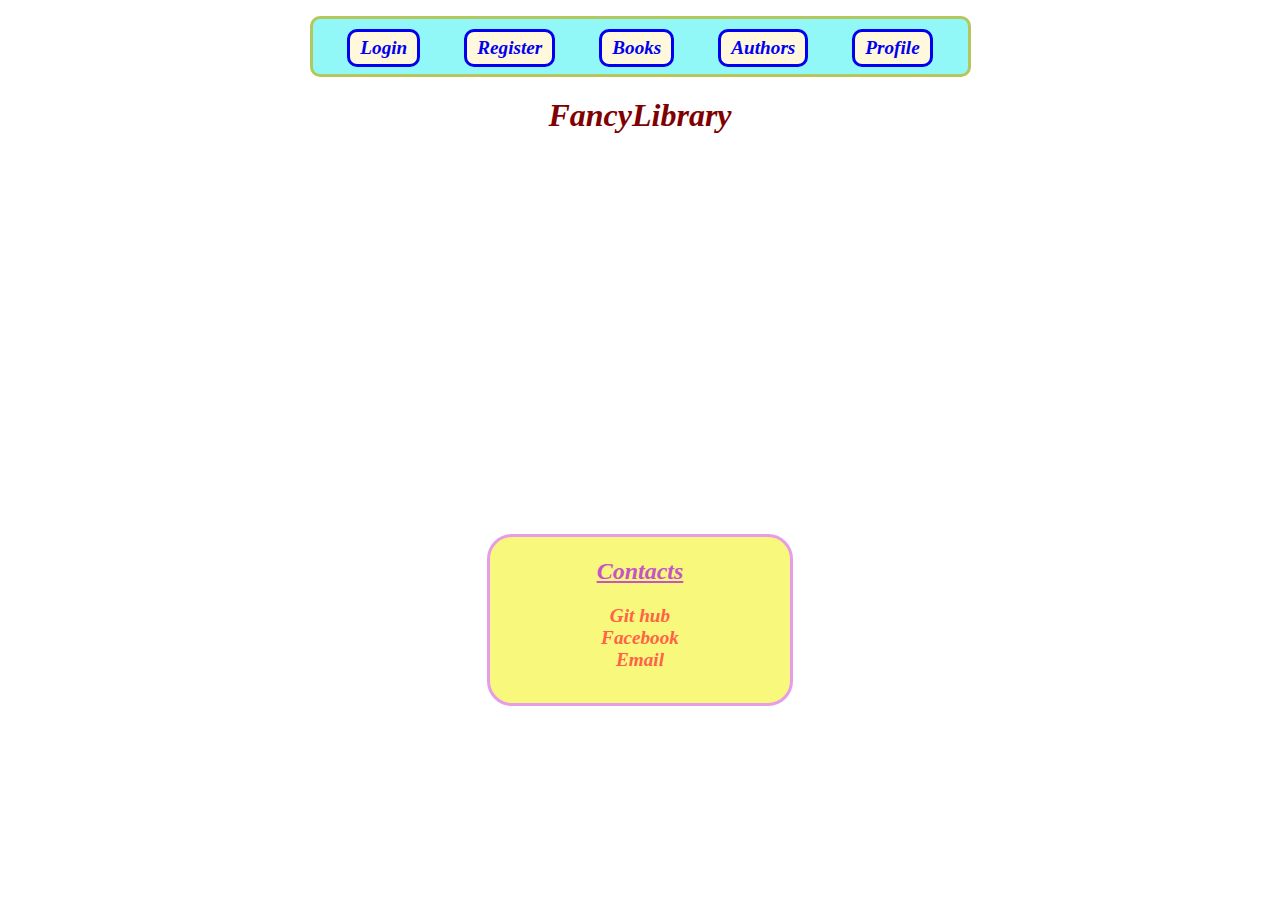
<file: FancyLibrary/Views/HomePage/index.html>
<!DOCTYPE html>
<html lang="en">
<head>
    <meta charset="UTF-8">
    <meta http-equiv="X-UA-Compatible" content="IE=edge">
    <meta name="viewport" content="width=device-width, initial-scale=1.0">
    <link rel="stylesheet" href="style.css">
    <title>Fancy Library Home</title>
</head>
<body>
    <header>
        <nav>
            <ul>
                <li>
                    <a class="page" href="../LoginPage/login.html">Login</a>
                </li>
                <li>
                    <a class="page"  href="../RegisterPage/register.html">Register</a>
                </li>
                <li>
                    <a class="page"  href="../BookPage/book.html">Books</a>
                </li>
                <li>
                    <a class="page"  href="../AuthorPage/author.html">Authors</a>
                </li>
                <li>
                    <a class="page"  href="../ProfilePage/profile.html">Profile</a>
                </li>
            </ul>
        </nav>
    </header>
    <main>
        <h1>FancyLibrary</h1>
    </main>
    <footer>
        <div class="contacts">
            <h2>
                Contacts
            </h2>
            <a class="contacts-link" href="https://github.com/VladoDev03" target="blank">Git hub</a>
            <a class="contacts-link" href="https://www.facebook.com/profile.php?id=100012226818631" target="blank">Facebook</a>
            <a class="contacts-link" href = "mailto: vladsto101@gmail.com">Email</a>
        </div>
    </footer>
</body>
</html>
</file>
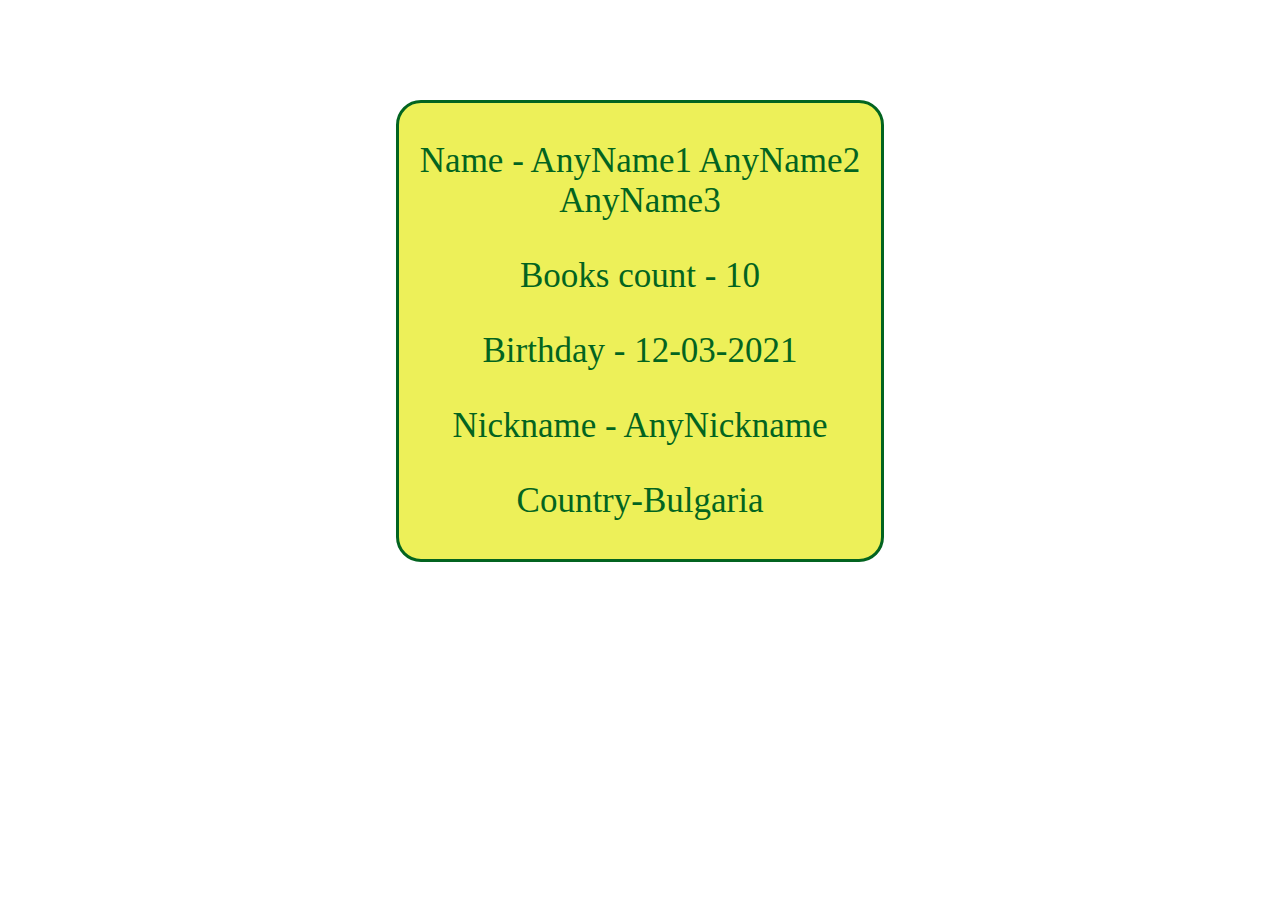
<file: FancyLibrary/Views/AuthorDetailsPage/AuthorDetails.html>
<!DOCTYPE html>
<html lang="en">
<head>
    <meta charset="UTF-8">
    <meta http-equiv="X-UA-Compatible" content="IE=edge">
    <meta name="viewport" content="width=device-width, initial-scale=1.0">
    <link rel="stylesheet" href="AuthorDetails.css">
    <title>Book details</title>
</head>
<body>
    <div class="data-container">
        <p>Name - AnyName1 AnyName2 AnyName3</p>
        <p>Books count - 10</p>
        <p>Birthday - 12-03-2021</p>
        <p>Nickname - AnyNickname</p>
        <p>Country-Bulgaria</p>
    </div>
</body>
</html>
</file>
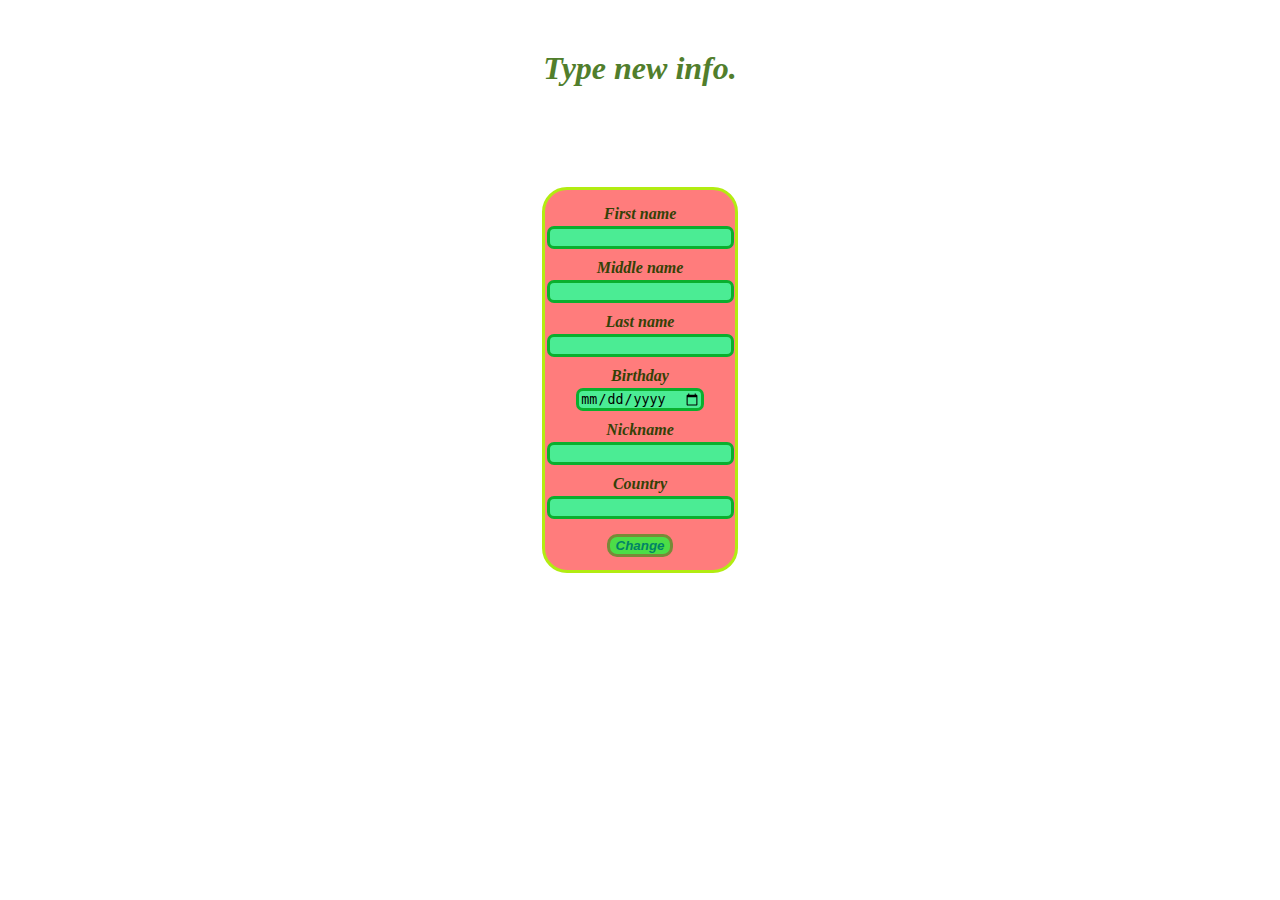
<file: FancyLibrary/Views/AuthorEditPage/AuthorEdit.html>
<!DOCTYPE html>
<html lang="en">
<head>
    <meta charset="UTF-8">
    <meta http-equiv="X-UA-Compatible" content="IE=edge">
    <meta name="viewport" content="width=device-width, initial-scale=1.0">
    <link rel="stylesheet" href="AuthorEdit.css">
    <title>Edit author</title>
</head>
<body>
    <h1>Type new info.</h1>
    <div class="form-div">
        <form>
            <label for="firstName">First name</label>
            <input type="text" name="firstName">
    
            <label for="middleName">Middle name</label>
            <input type="text" name="middleName">
    
            <label for="lastName">Last name</label>
            <input type="text" name="lastName">
    
            <label for="birthday">Birthday</label>
            <input type="date" name="birthday">
    
            <label for="nickname">Nickname</label>
            <input type="text" name="nickname">
    
            <label for="country">Country</label>
            <input type="text" name="country">

            <button type="submit">Change</button>
        </form>
    </div>
</body>
</html>
</file>
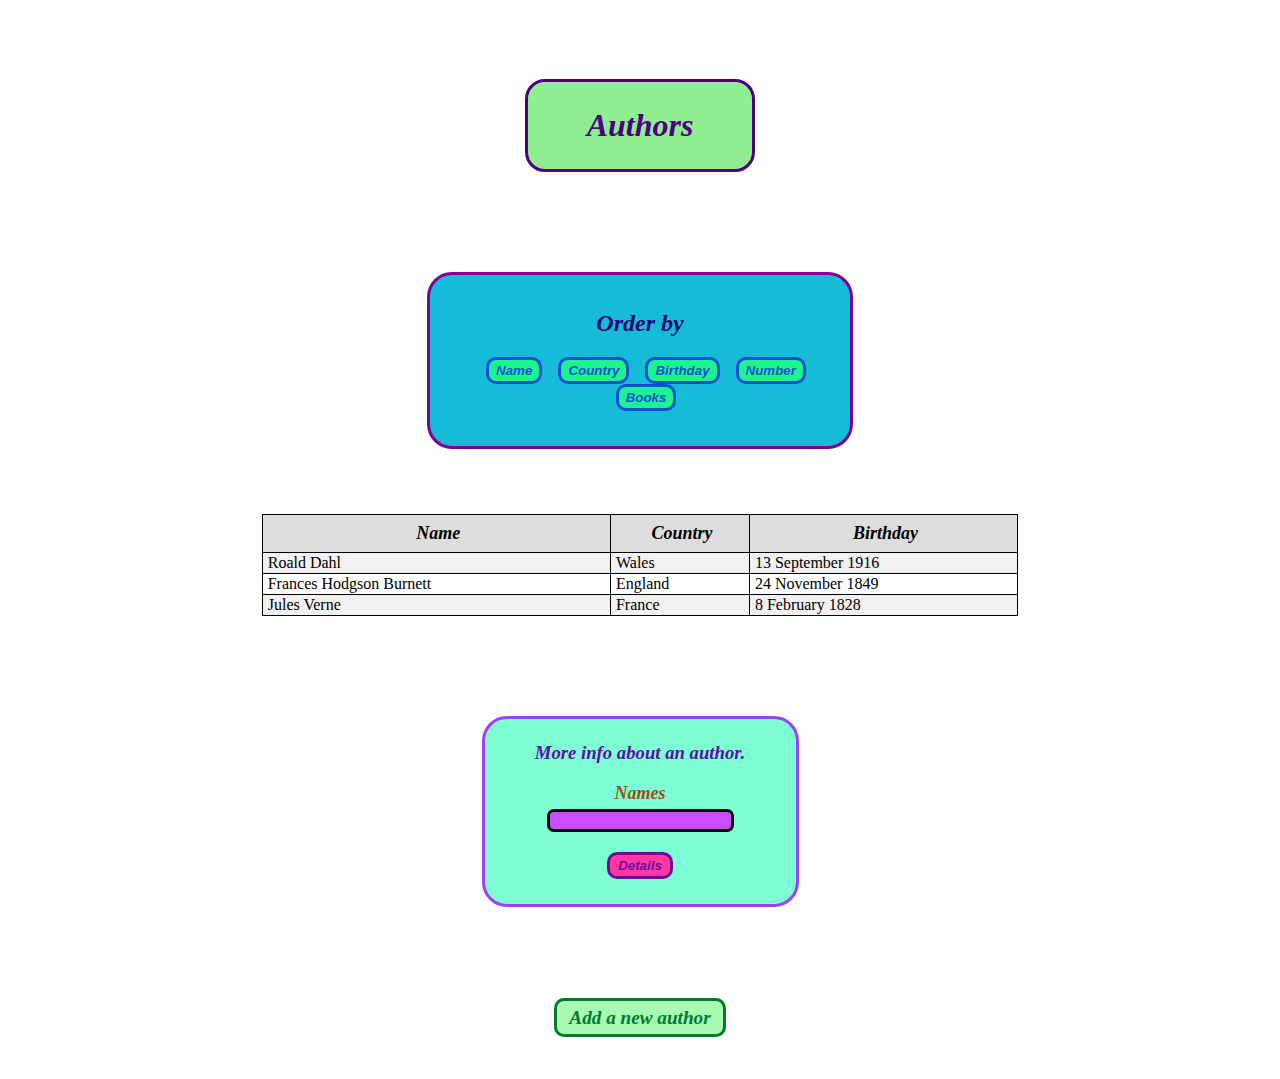
<file: FancyLibrary/Views/AuthorPage/author.html>
<!DOCTYPE html>
<html lang="en">
<head>
    <meta charset="UTF-8">
    <meta http-equiv="X-UA-Compatible" content="IE=edge">
    <meta name="viewport" content="width=device-width, initial-scale=1.0">
    <link rel="stylesheet" href="author.css">
    <title>Authors</title>
</head>
<body>
    <h1>Authors</h1>
    <section id="order-by">
        <h2>Order by</h2>
        <button>Name</button>
        <button>Country</button>
        <button>Birthday</button>
        <button>Number</button>
        <button>Books</button>
    </section>
    <div>
        <table>
            <thead>
                <tr>
                    <th>Name</th>
                    <th>Country</th>
                    <th>Birthday</th>
                </tr>
            </thead>
            <tbody>
                <tr>
                    <td>Roald Dahl</td>
                    <td>Wales</td>
                    <td>13 September 1916</td>
                </tr>
                <tr>
                    <td>Frances Hodgson Burnett</td>
                    <td>England</td>
                    <td>24 November 1849</td>
                </tr>
                <tr>
                    <td>Jules Verne</td>
                    <td>France</td>
                    <td>8 February 1828</td>
                </tr>
            </tbody>
        </table>
        <form>
            <h3>More info about an author.</h3>
            <label for="names">Names</label>
            <input type="text" name="names" id="names">
            <button type="submit">Details</button>
        </form>
        <div id="link-to-add-author">
            <a class="page" href="../CreateAuthorPage/CreateAuthor.html">Add a new author</a>
        </div>
    </div>
</body>
</html>
</file>
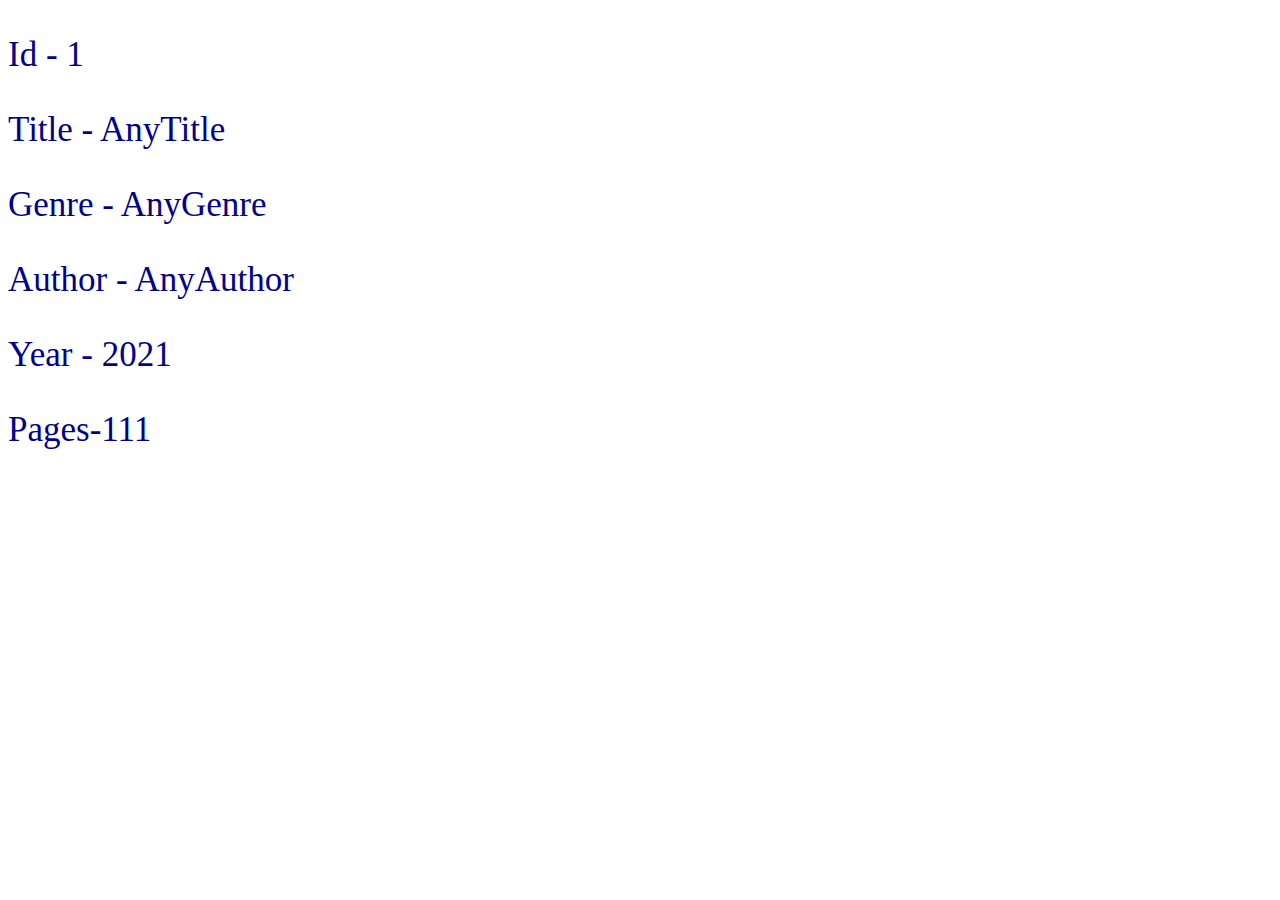
<file: FancyLibrary/Views/BookDetailsPage/BookDetail.html>
<!DOCTYPE html>
<html lang="en">
<head>
    <meta charset="UTF-8">
    <meta http-equiv="X-UA-Compatible" content="IE=edge">
    <meta name="viewport" content="width=device-width, initial-scale=1.0">
    <link rel="stylesheet" href="BookDetail.css">
    <title>Book details</title>
</head>
<body>
    <div>
        <p>Id - 1</p>
        <p>Title - AnyTitle</p>
        <p>Genre - AnyGenre</p>
        <p>Author - AnyAuthor</p>
        <p>Year - 2021</p>
        <p>Pages-111</p>
    </div>
</body>
</html>
</file>
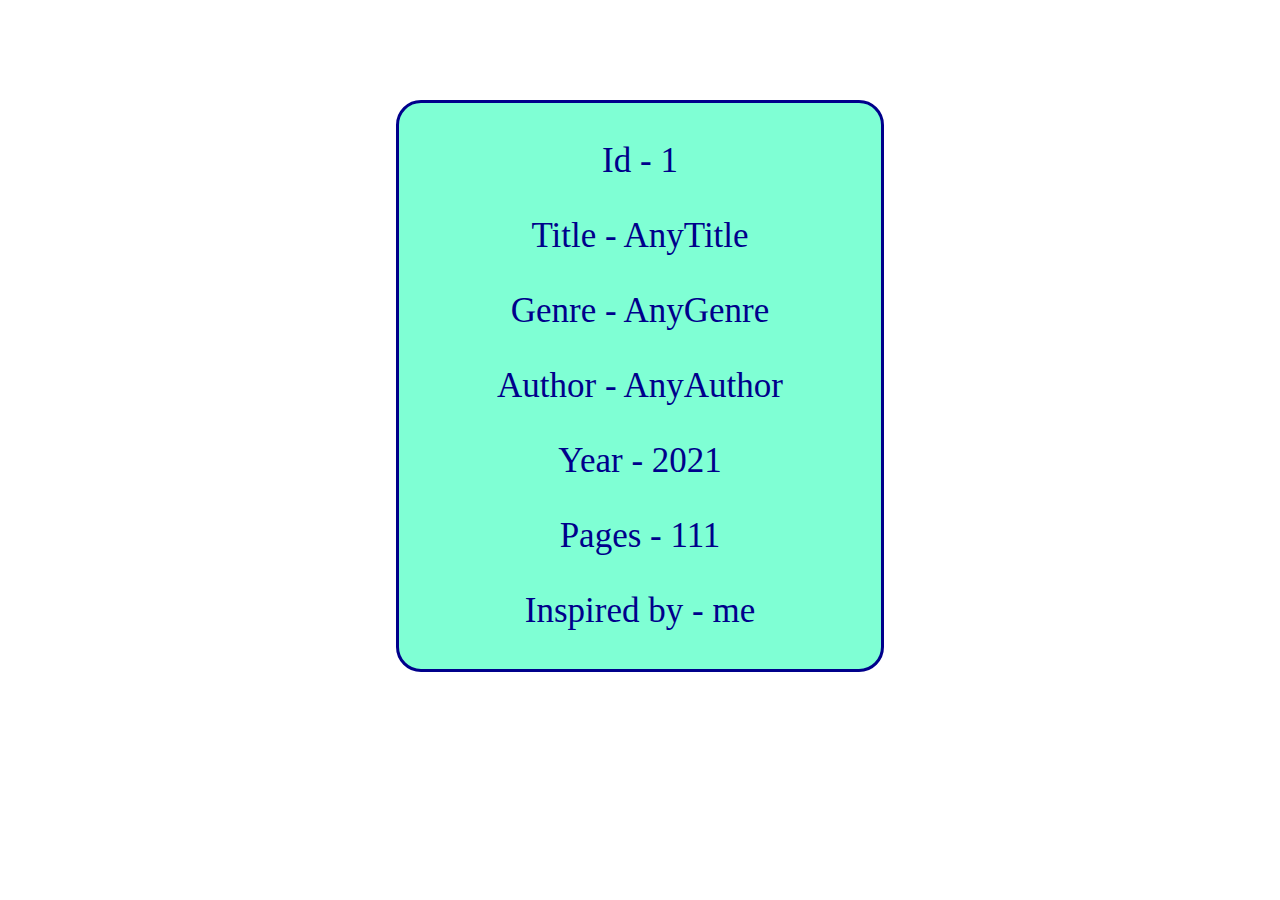
<file: FancyLibrary/Views/BookDetailsPage/BookDetails.html>
<!DOCTYPE html>
<html lang="en">
<head>
    <meta charset="UTF-8">
    <meta http-equiv="X-UA-Compatible" content="IE=edge">
    <meta name="viewport" content="width=device-width, initial-scale=1.0">
    <link rel="stylesheet" href="BookDetails.css">
    <title>Book details</title>
</head>
<body>
    <div class="data-container">
        <p>Id - 1</p>
        <p>Title - AnyTitle</p>
        <p>Genre - AnyGenre</p>
        <p>Author - AnyAuthor</p>
        <p>Year - 2021</p>
        <p>Pages - 111</p>
        <p>Inspired by - me</p>
    </div>
</body>
</html>
</file>
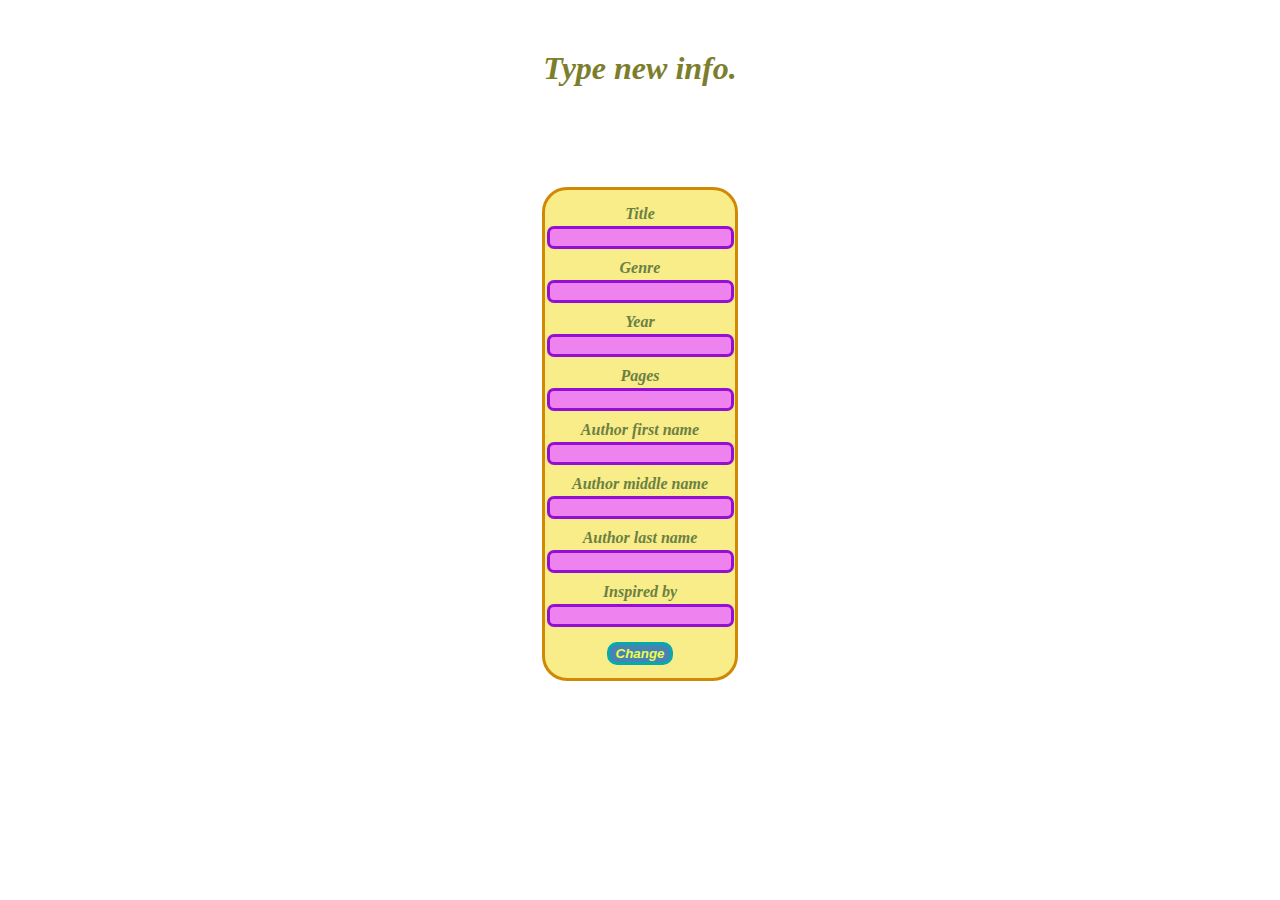
<file: FancyLibrary/Views/BookEditPage/BookEdit.html>
<!DOCTYPE html>
<html lang="en">
<head>
    <meta charset="UTF-8">
    <meta http-equiv="X-UA-Compatible" content="IE=edge">
    <meta name="viewport" content="width=device-width, initial-scale=1.0">
    <link rel="stylesheet" href="BookEdit.css">
    <title>Edit book</title>
</head>
<body>
    <h1>Type new info.</h1>
    <div class="form-div">
        <form>
            <label for="title">Title</label>
            <input type="text" name="title">
    
            <label for="genre">Genre</label>
            <input type="text" name="genre">
    
            <label for="year">Year</label>
            <input type="number" name="year">
    
            <label for="pages">Pages</label>
            <input type="number" name="pages">
    
            <label for="firstName">Author first name</label>
            <input type="text" name="firstName">
    
            <label for="middleName">Author middle name</label>
            <input type="text" name="middleName">
    
            <label for="lastName">Author last name</label>
            <input type="text" name="lastName">
    
            <label for="inspiredBy">Inspired by</label>
            <input type="text" name="inspiredBy">

            <button type="submit">Change</button>
        </form>
    </div>
</body>
</html>
</file>
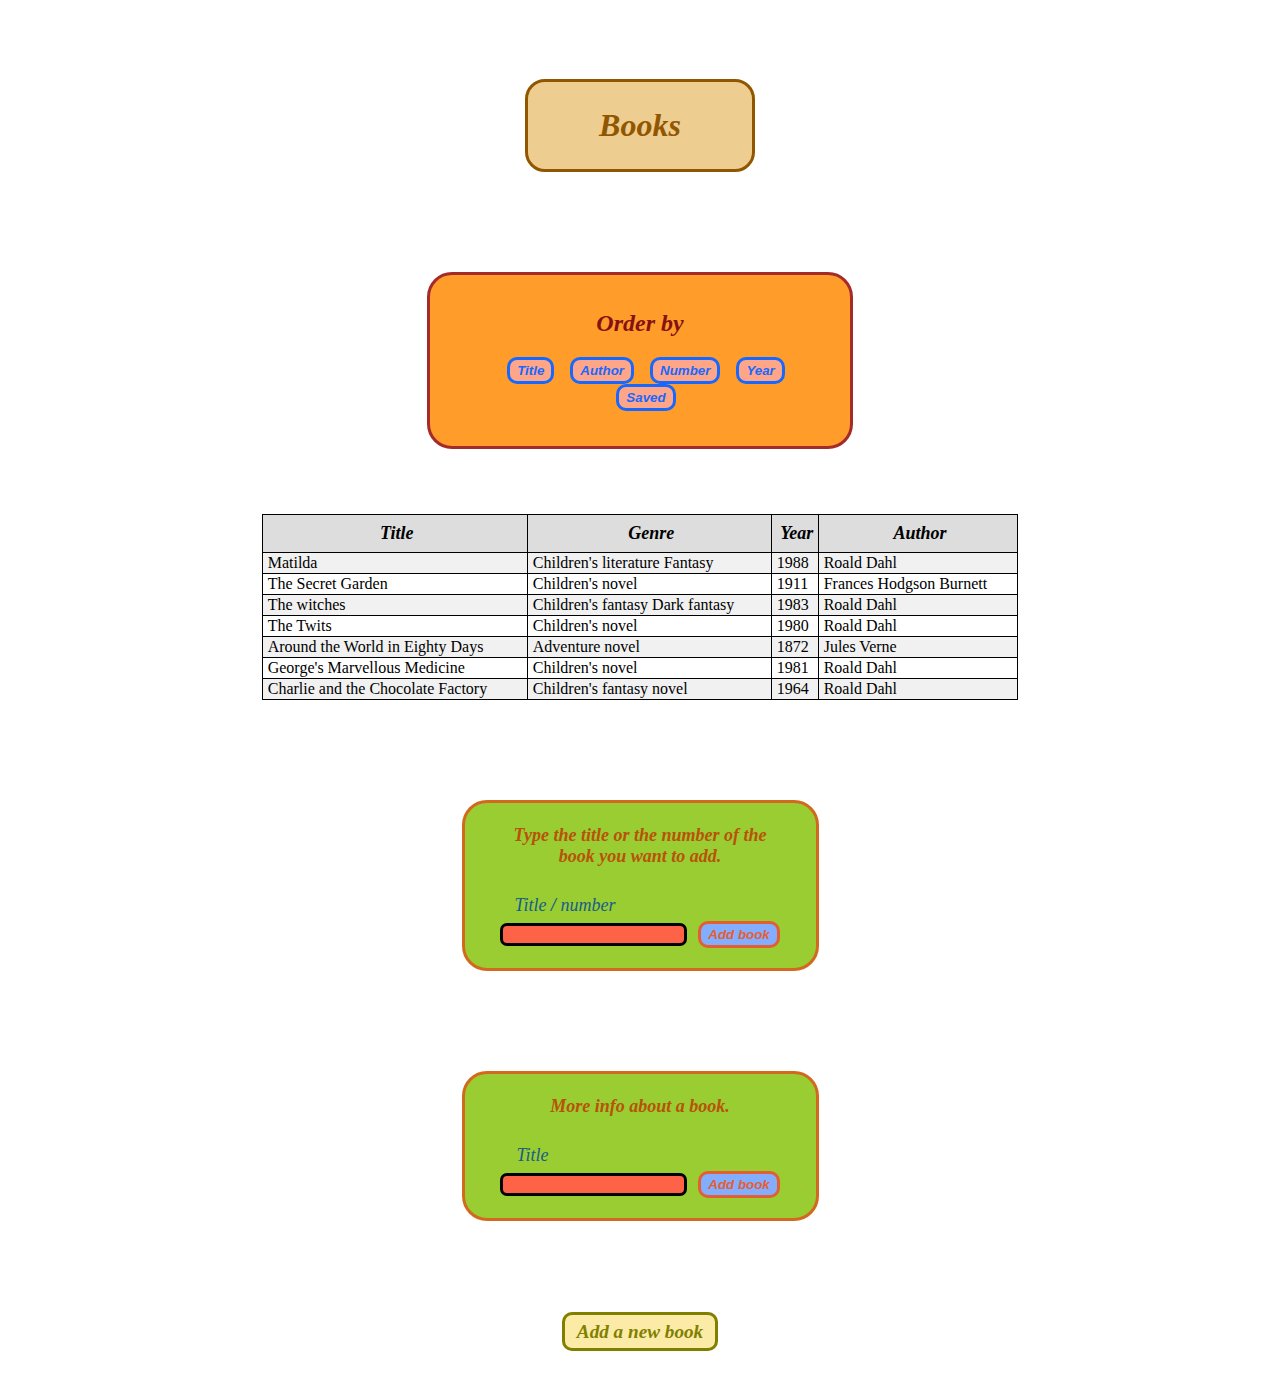
<file: FancyLibrary/Views/BookPage/book.html>
<!DOCTYPE html>
<html lang="en">
<head>
    <meta charset="UTF-8">
    <meta name="viewport" content="width=device-width, initial-scale=1.0">
    <link rel="stylesheet" href="book.css">
    <title>Books</title>
</head>
<body>
    <h1>Books</h1>
    <section id="order-by">
        <h2>Order by</h2>
        <button>Title</button>
        <button>Author</button>
        <button>Number</button>
        <button>Year</button>
        <button>Saved</button>
    </section>
    <div>
        <table>
            <thead>
                <tr>
                    <th>Title</th>
                    <th>Genre</th>
                    <th>Year</th>
                    <th>Author</th>
                </tr>
            </thead>
            <tbody>
                <tr>
                    <td>Matilda</td>
                    <td>Children's literature Fantasy</td>
                    <td>1988</td>
                    <td>Roald Dahl</td>
                <tr>
                    <td>The Secret Garden</td>
                    <td>Children's novel</td>
                    <td>1911</td>
                    <td>Frances Hodgson Burnett</td>
                </tr>
                <tr>
                    <td>The witches</td>
                    <td>Children's fantasy Dark fantasy</td>
                    <td>1983</td>
                    <td>Roald Dahl</td>
                </tr>
                <tr>
                    <td>The Twits</td>
                    <td>Children's novel</td>
                    <td>1980</td>
                    <td>Roald Dahl</td>
                </tr>
                <tr>
                    <td>Around the World in Eighty Days</td>
                    <td>Adventure novel</td>
                    <td>1872</td>
                    <td>Jules Verne</td>
                </tr>
                <tr>
                    <td>George's Marvellous Medicine</td>
                    <td>Children's novel</td>
                    <td>1981</td>
                    <td>Roald Dahl</td>
                </tr>
                <tr>
                    <td>Charlie and the Chocolate Factory</td>
                    <td>Children's fantasy novel</td>
                    <td>1964</td>
                    <td>Roald Dahl</td>
                </tr>
            </tbody>
        </table>
    </div>
    <div>
        <form>
            <h3>Type the title or the number of the book you want to add.</h3>
            <label for="input" id="title-input">Title<span id="bolder"> / </span>number</label>
            <input type="text" id="input">
            <button type="submit">Add book</button>
        </form>
        <form>
            <h3>More info about a book.</h3>
            <label for="input" id="title-input-info">Title</label>
            <input type="text" id="input">
            <button type="submit">Add book</button>
        </form>
        <div id="link-to-add-book">
            <a class="page" href="../CreateBookPage/CreateBook.html">Add a new book</a>
        </div>
        <!-- <form>
            <h3>If you don't find the book you want to add, type its data in the following page.</h3>
            <label for="title">Title</label>
            <input type="text" id="title">
            <label for="genre">Genre</label>
            <input type="text" id="genre">
            <label for="year">Year</label>
            <input type="text" id="year">
            <label for="author">Author</label>
            <input type="text" id="author">
            <button type="submit" id="block-button">Add book</button>
        </form> -->
    </div>
</body>
</html>
</file>
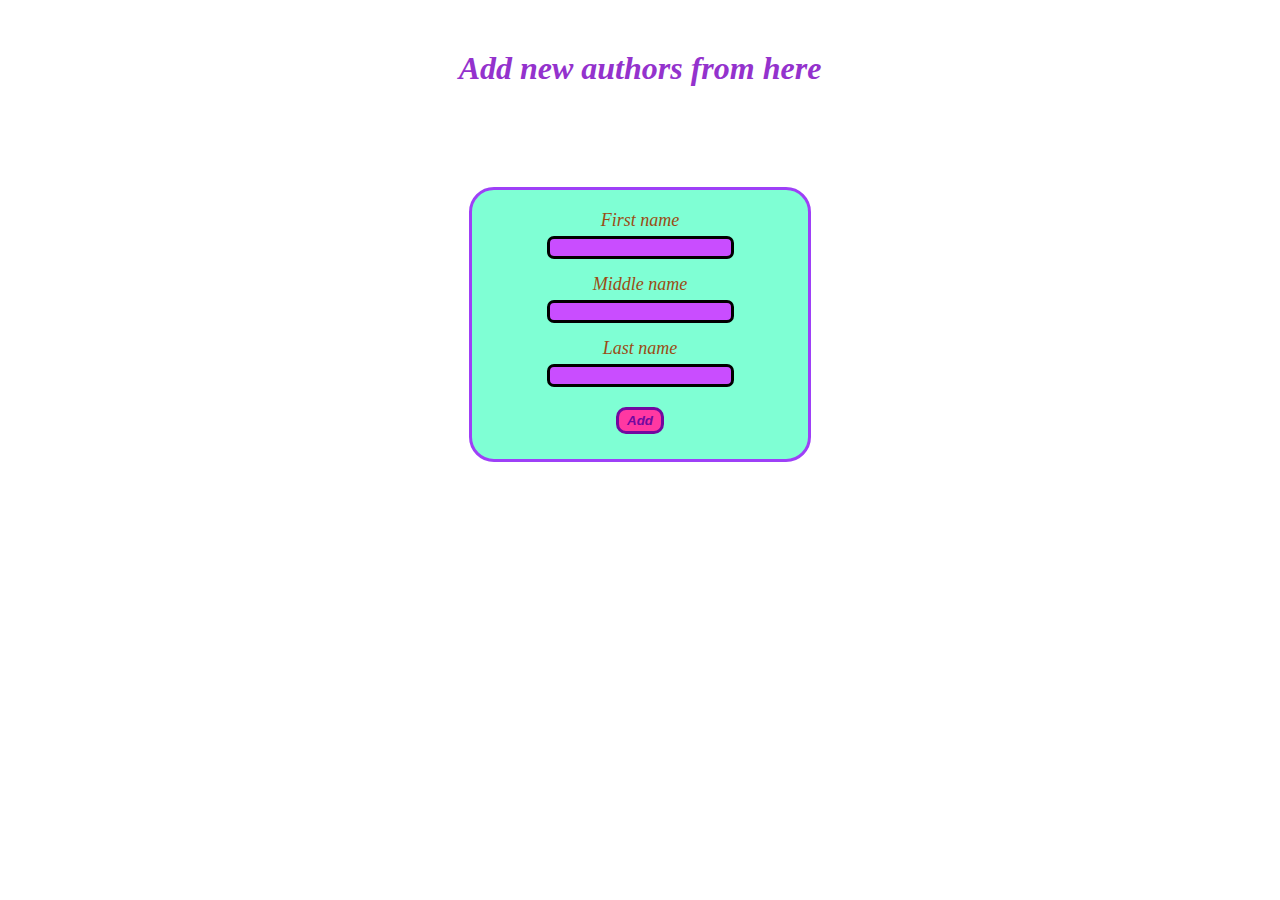
<file: FancyLibrary/Views/CreateAuthorPage/CreateAuthor.html>
<!DOCTYPE html>
<html lang="en">
<head>
    <meta charset="UTF-8">
    <meta http-equiv="X-UA-Compatible" content="IE=edge">
    <meta name="viewport" content="width=device-width, initial-scale=1.0">
    <link rel="stylesheet" href="CreateAuthor.css">
    <title>Document</title>
</head>
<body>
    <h1>Add new authors from here</h1>
    <form>
        <label for="firstName">First name</label>
        <input type="text" name="firstName" id="firstName">
        <label for="middleName">Middle name</label>
        <input type="text" name="middleName" id="middleName">
        <label for="lastName">Last name</label>
        <input type="text" name="lastName" id="lastName">
        <button type="submit">Add</button>
    </form>
</body>
</html>
</file>
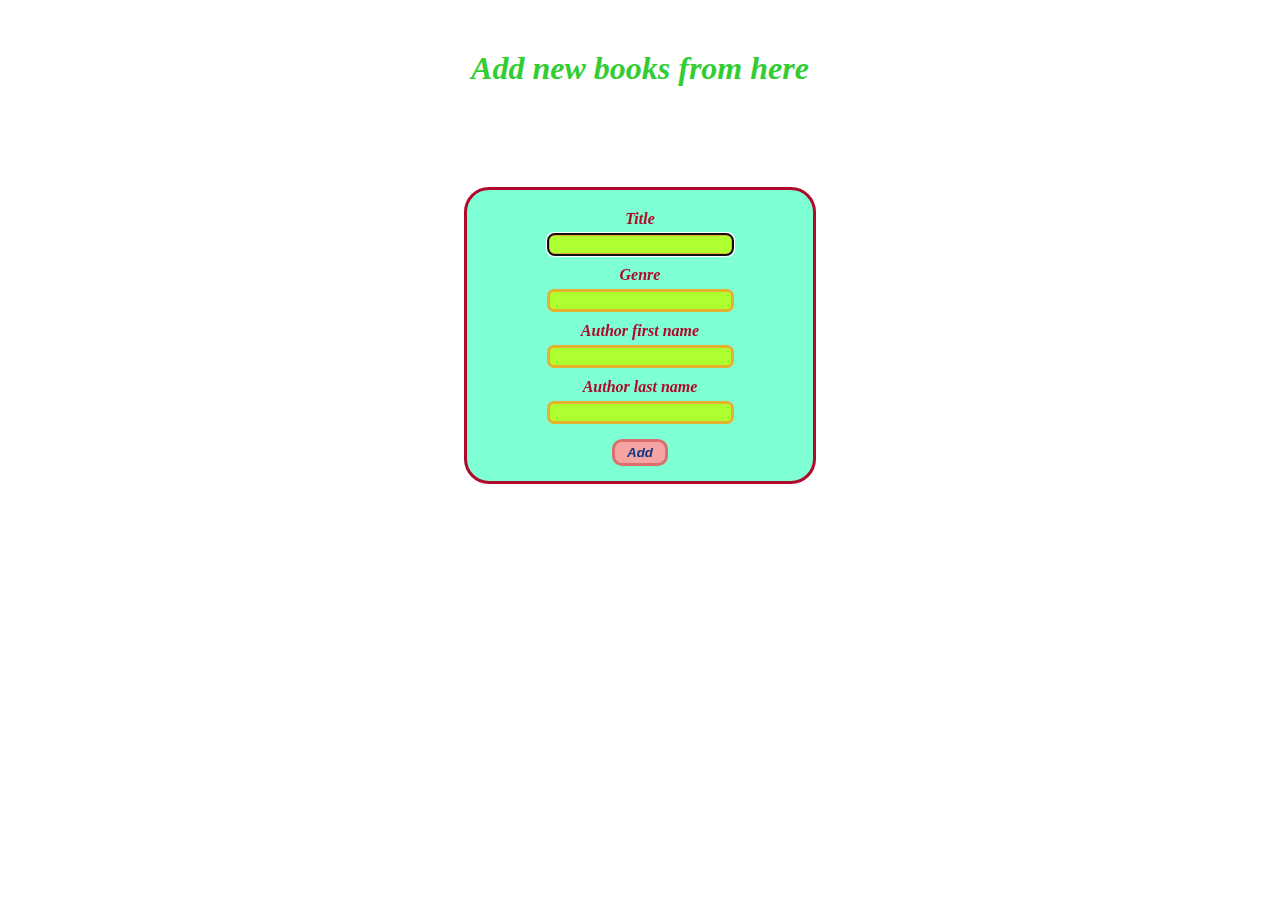
<file: FancyLibrary/Views/CreateBookPage/CreateBook.html>
<!DOCTYPE html>
<html lang="en">
<head>
    <meta charset="UTF-8">
    <meta http-equiv="X-UA-Compatible" content="IE=edge">
    <meta name="viewport" content="width=device-width, initial-scale=1.0">
    <title>Add book</title>
    <link rel="stylesheet" href="CreateBook.css">
</head>
<body>
    <h1>Add new books from here</h1>
    <form id class="add-book">
        <label for="title">Title</label>
        <input type="text" autofocus="autofocus" name="title" />
        <label for="genre">Genre</label>
        <input type="text" name="genre" />
        <label for="firstName">Author first name</label>
        <input type="text" name="firstName" />
        <label for="lastName">Author last name</label>
        <input type="text" name="lastName" />
        <button type="submit">Add</button>
    </form>
</body>
</html>
</file>
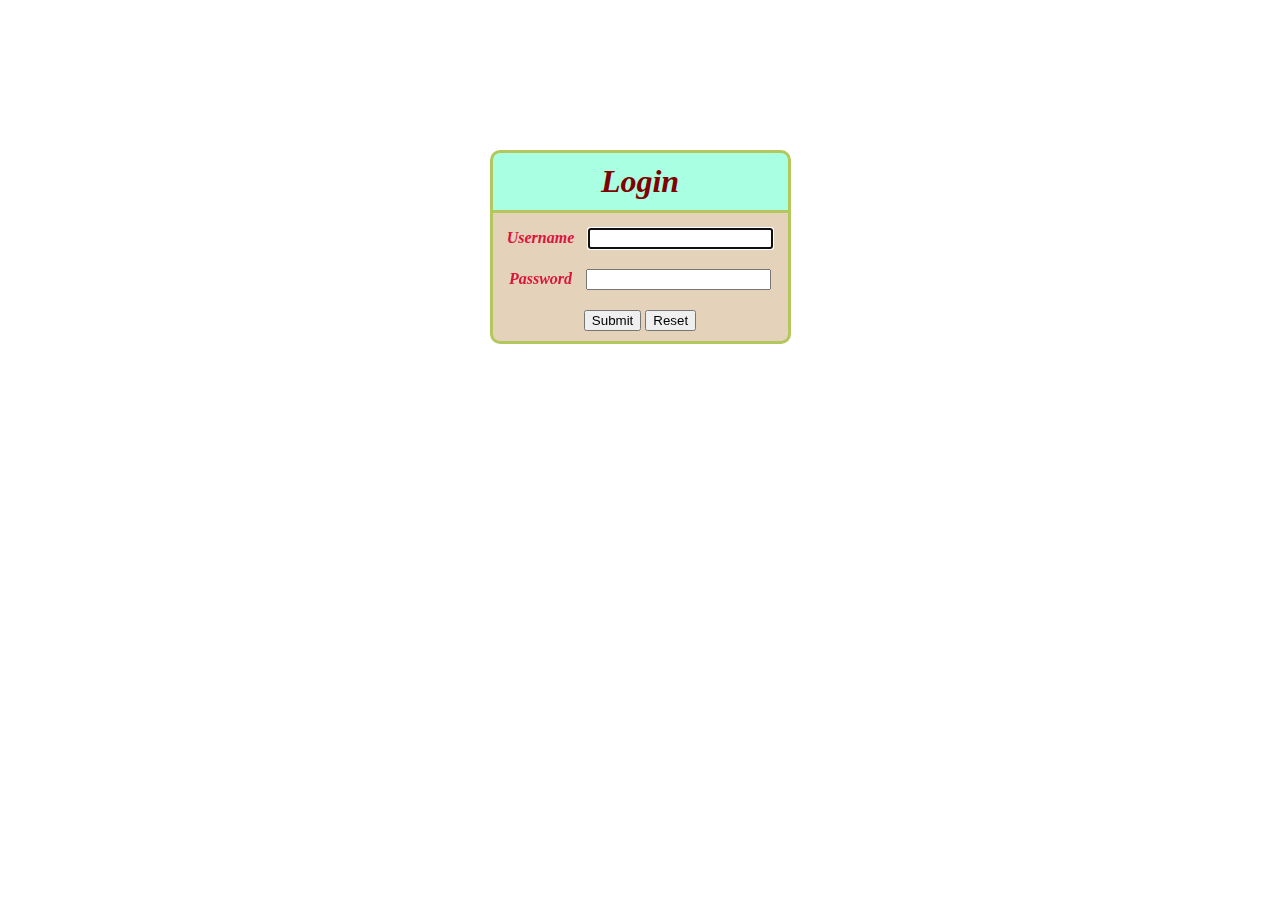
<file: FancyLibrary/Views/LoginPage/login.html>
<!DOCTYPE html>
<html lang="en">
<head>
    <meta charset="UTF-8">
    <meta http-equiv="X-UA-Compatible" content="IE=edge">
    <meta name="viewport" content="width=device-width, initial-scale=1.0">
    <link rel="stylesheet" href="login.css">
    <title>Login</title>
</head>
<body>
    <h1>Login</h1>
    <form>
        <label for="username">
            <span class="label-text">Username</span>
            <input type="text" name="username" id="username" autofocus>
        </label>
        <label for="password">
            <span class="label-text">Password</span>
            <input type="password" name="password" id="password">
        </label>
        <button type="submit">Submit</button>
        <button type="reset">Reset</button>
    </form>
</body>
</html>
</file>
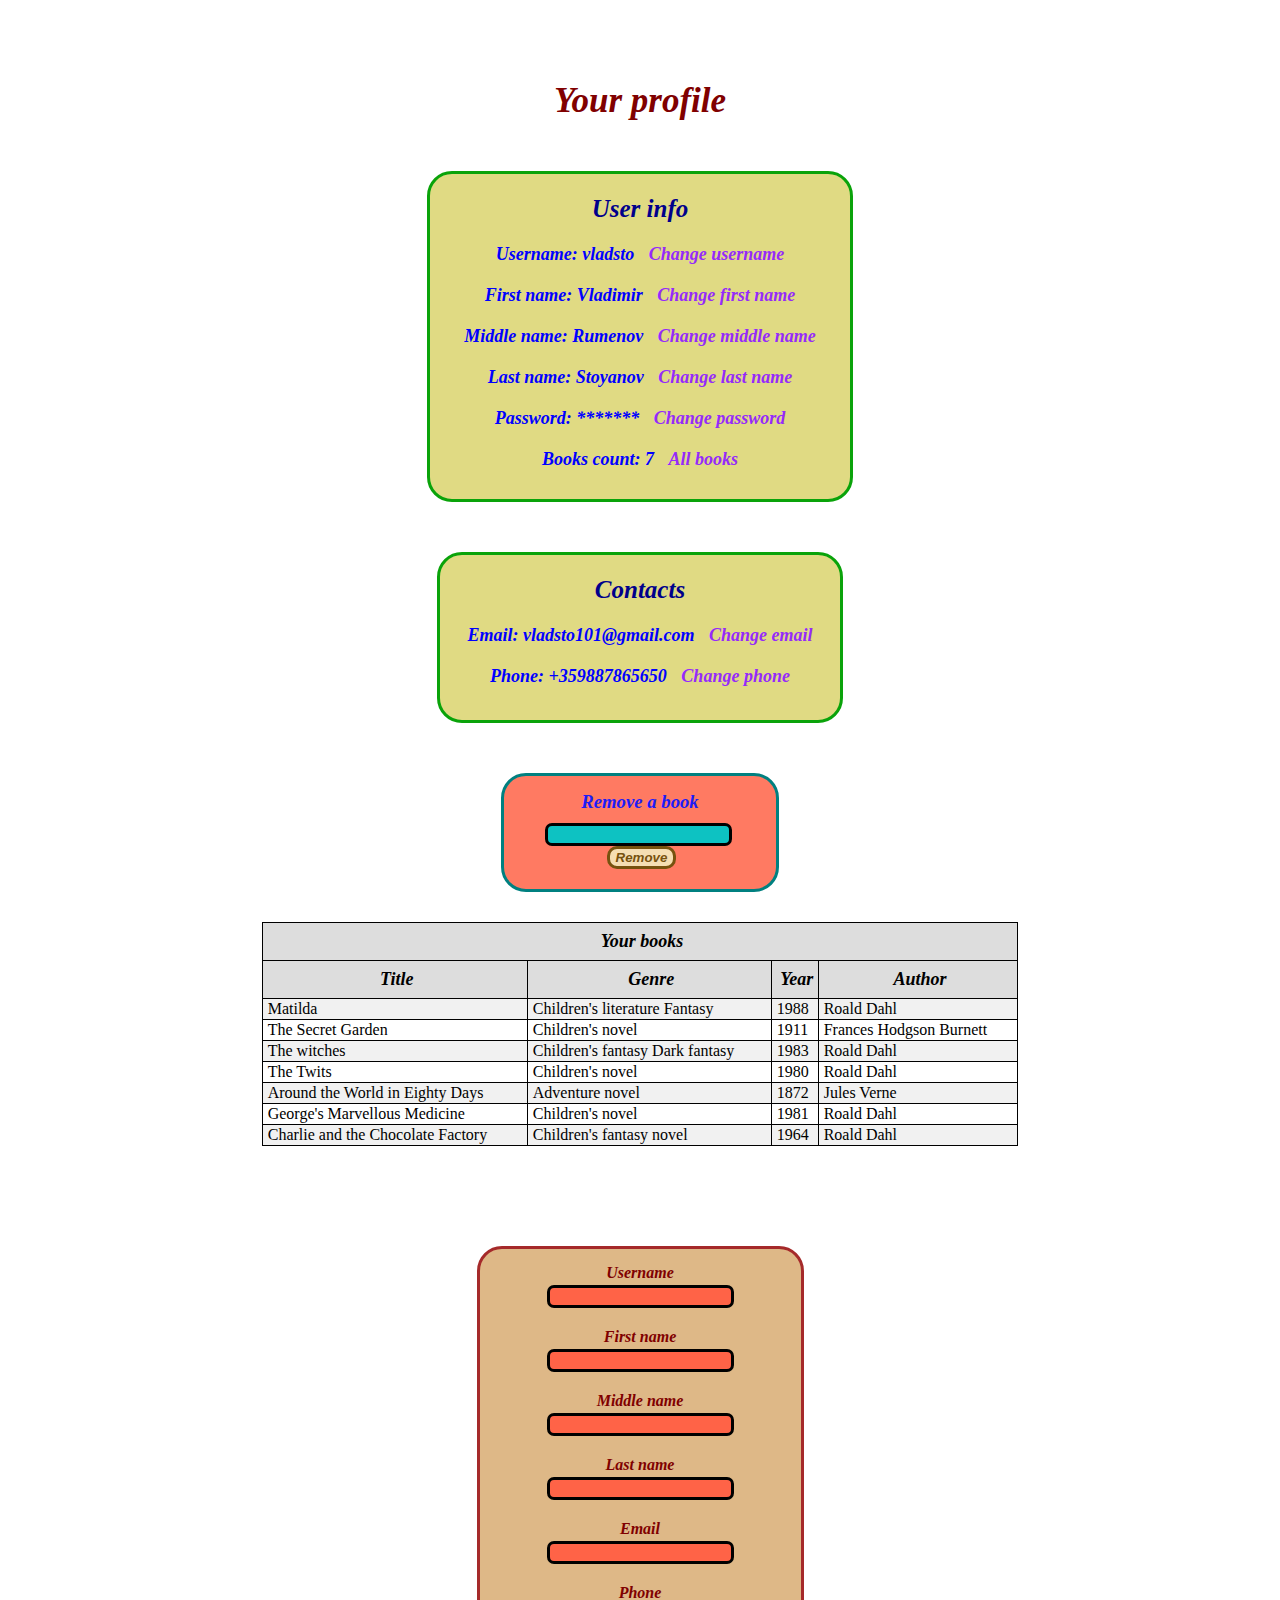
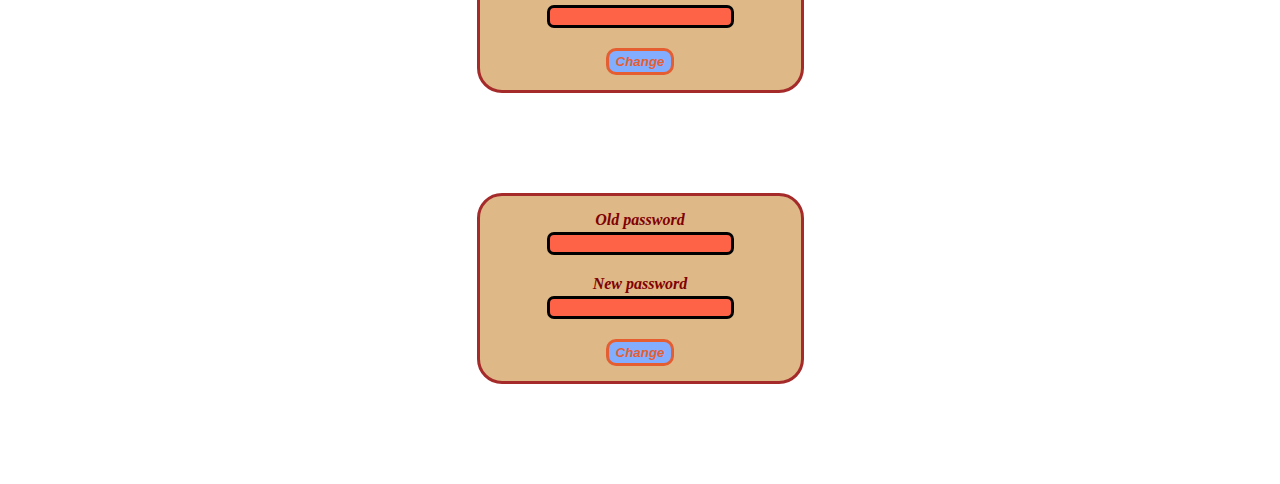
<file: FancyLibrary/Views/ProfilePage/profile.html>
<!DOCTYPE html>
<html lang="en">
<head>
    <meta charset="UTF-8">
    <meta http-equiv="X-UA-Compatible" content="IE=edge">
    <meta name="viewport" content="width=device-width, initial-scale=1.0">
    <link rel="stylesheet" href="profile.css">
    <title>My Profile</title>
</head>
<body>
    <h1>Your profile</h1>
    <div class="profile-info">
        <h2 class="user-title">User info</h2>
        <div class="property">
            Username: vladsto <a class="property-link" href="#change-user-data">Change username</a>
        </div><br>
        <div class="property">
            First name: Vladimir <a class="property-link" href="#change-user-data">Change first name</a>
        </div><br>
        <div class="property">
            Middle name: Rumenov <a class="property-link" href="#change-user-data">Change middle name</a>
        </div><br>
        <div class="property">
            Last name: Stoyanov <a class="property-link" href="#change-user-data">Change last name</a>
        </div><br>
        <div class="property">
            Password: ******* <a class="property-link" href="#change-password">Change password</a>
        </div><br>
        <div class="property">
            Books count: 7 <a class="property-link" href="../BookPage/book.html">All books</a>
        </div><br>
    </div>
    <div class="contact-info">
        <h2 class="contact-title">Contacts</h2>
        <div class="property">
            Email: vladsto101@gmail.com <a class="property-link" href="#change-user-data">Change email</a>
        </div><br>
        <div class="property">
            Phone: +359887865650 <a class="property-link" href="#change-user-data">Change phone</a>
        </div><br>
    </div>
    <div>
        <div class="remove-book">
            <h3>Remove a book</h3>
            <form>
                <input name="title">
                <button type="submit">Remove</button>
            </form>
        </div>
        <div>
            <table>
                <thead>
                    <tr>
                        <th colspan="4">Your books</tr>
                        <th>Title</th>
                        <th>Genre</th>
                        <th>Year</th>
                        <th>Author</th>
                    </tr>
                </thead>
                <tbody>
                    <tr>
                        <td>Matilda</td>
                        <td>Children's literature Fantasy</td>
                        <td>1988</td>
                        <td>Roald Dahl</td>
                    <tr>
                        <td>The Secret Garden</td>
                        <td>Children's novel</td>
                        <td>1911</td>
                        <td>Frances Hodgson Burnett</td>
                    </tr>
                    <tr>
                        <td>The witches</td>
                        <td>Children's fantasy Dark fantasy</td>
                        <td>1983</td>
                        <td>Roald Dahl</td>
                    </tr>
                    <tr>
                        <td>The Twits</td>
                        <td>Children's novel</td>
                        <td>1980</td>
                        <td>Roald Dahl</td>
                    </tr>
                    <tr>
                        <td>Around the World in Eighty Days</td>
                        <td>Adventure novel</td>
                        <td>1872</td>
                        <td>Jules Verne</td>
                    </tr>
                    <tr>
                        <td>George's Marvellous Medicine</td>
                        <td>Children's novel</td>
                        <td>1981</td>
                        <td>Roald Dahl</td>
                    </tr>
                    <tr>
                        <td>Charlie and the Chocolate Factory</td>
                        <td>Children's fantasy novel</td>
                        <td>1964</td>
                        <td>Roald Dahl</td>
                    </tr>
                </tbody>
            </table>
        </div>
    </div>
    <section>
        <article id="change-user-data">
            <form action="">
                <label for="username">Username</label>
                <input class="new-data" type="text" name="username" id="username">
                <label for="first-name">First name</label>
                <input class="new-data" type="text" name="first-name" id="first-name">
                <label for="last-name">Middle name</label>
                <input class="new-data" type="text" name="middle-name" id="middle-name">
                <label for="last-name">Last name</label>
                <input class="new-data" type="text" name="last-name" id="last-name">
                <label for="email">Email</label>
                <input class="new-data" type="email" name="email" id="email">
                <label for="phone">Phone</label>
                <input class="new-data" type="tel" name="phone" id="phone">
                <button type="submit" class="submit-data">Change</button>
            </form>
        </article>
        <article id="change-password">
            <form action="">
                <label for="old-password">Old password</label>
                <input class="new-data" type="password" name="old-password" id="old-password">
                <label for="new-password">New password</label>
                <input class="new-data" type="password" name="new-password" id="new-password">
                <button type="submit" class="submit-data">Change</button>
            </form>
        </article>
    </section>
</body>
</html>
</file>
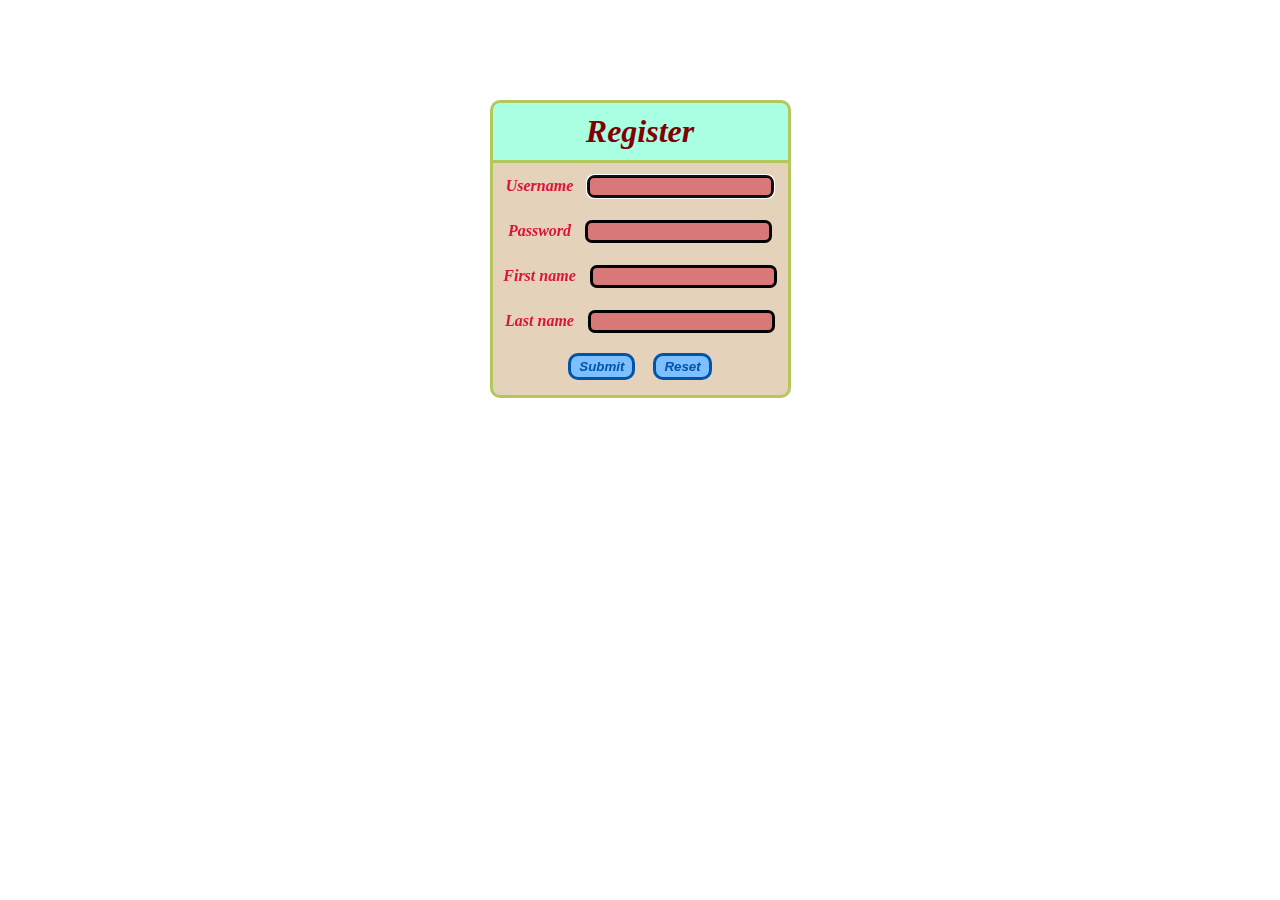
<file: FancyLibrary/Views/RegisterPage/register.html>
<!DOCTYPE html>
<html lang="en">
<head>
    <meta charset="UTF-8">
    <meta name="viewport" content="width=device-width, initial-scale=1.0">
    <title>Register</title>
    <link rel="stylesheet" href="register.css">
</head>
<body>
    <h1>Register</h1>
    <form>
        <label for="username">
            <span class="label-text">Username</span>
            <input type="text" name="Username" id="username" autofocus>
        </label><br>
        <label for="password">
            <span class="label-text">Password</span>
            <input type="password" name="password" id="password">
        </label><br>
        <label for="first-name">
            <span class="label-text">First name</span>
            <input type="text" name="firstName" id="first-name">
        </label><br>
        <label for="last-name">
            <span class="label-text">Last name</span>
            <input type="text" name="lastName" id="last-name">
        </label><br>
        <button type="submit">Submit</button>
        <button type="reset">Reset</button>
    </form>
</body>
</html>
</file>
<file: FancyLibrary/Views/HomePage/style.css>
ul {
    margin-left: auto;
    margin-right: auto;
    background-color: rgb(146, 247, 247);
    width: 635px;
    height: 35px;
    text-align: center;
    padding: 10px;
    border-radius: 10px;
    border: solid;
    border-color: rgb(179, 199, 92);
}

li {
    padding-left: 20px;
    padding-right: 20px;
    display: inline-flex;
    justify-content: center;
    align-items: center;
}

.page {
    font-size: larger;
    text-decoration: none;
    border: solid;
    border-radius: 10px;
    padding-left: 10px;
    padding-right: 10px;
    padding-top: 5px;
    padding-bottom: 5px;
    background-color: cornsilk;
    font-style: italic;
    font-weight: bold;
}

.page:hover {
    color: tomato;
    text-decoration: underline;
}

h1 {
    margin-top: 20px;
    text-align: center;
    font-style: italic;
    color: maroon;
}

h2 {
    text-decoration: underline;
    color: rgb(199, 84, 199);
}

.contacts-link {
    text-decoration: none;
    display: block;
    font-size: larger;
    font-weight: bold;
    color:tomato
}

.contacts-link:hover {
    color: rgb(13, 146, 146);
    text-decoration: underline;
}

.contacts {
    margin-top: 400px;
    margin-left: auto;
    margin-right: auto;
    background-color: rgb(248, 248, 125);
    text-align-last: center;
    font-style: italic;
    width: 300px;
    height: 165px;
    padding-top: 1px;
    border-radius: 25px;
    border: solid;
    border-color: rgb(231, 156, 231);
}
</file>
<file: FancyLibrary/Views/AuthorDetailsPage/AuthorDetails.css>
div.data-container {
    margin-top: 100px;
    margin-left: auto;
    margin-right: auto;
    background-color: rgb(237, 240, 89);
    padding: 3px 20px;
    text-align: center;
    width: 35%;
    border-radius: 25px;
    border: solid;
    border-color: rgb(3, 100, 32);
}

p {
    font-size: 35px;
    color: rgb(3, 100, 32);
}
</file>
<file: FancyLibrary/Views/AuthorEditPage/AuthorEdit.css>
label,
input {
    display: block;
}

h1 {
    margin-top: 50px;
    text-align: center;
    font-style: italic;
    color: rgb(81, 126, 44);
}

input {
    margin-top: 3px;
    margin-bottom: 10px;
    margin-left: auto;
    margin-right: auto;
    background-color: rgb(75, 236, 148);
    border: solid;
    border-radius: 7px;
    border-color: rgb(10, 175, 46);
}

input:hover {
    background-color: rgb(10, 175, 46);
    border: solid;
    border-radius: 7px;
    border-color: rgb(75, 236, 148);
}

label {
    color: rgb(52, 65, 7);
    font-weight: bold;
    font-style: italic;
}

.form-div {
    margin-top: 100px;
    margin-left: auto;
    margin-right: auto;
    width: 15%;
    background-color: rgb(255, 124, 124);
    text-align: center;
    padding-top: 15px;
    padding-bottom: 10px;
    border: solid;
    border-radius: 25px;
    border-color: rgb(178, 236, 17);
}

button {
    margin-top: 5px;
    margin-bottom: 3px;
    border-radius: 10px;
    border: solid;
    border-color: rgb(120, 138, 56);
    background-color: rgb(76, 221, 71);
    color: rgb(0, 131, 102);
    font-weight: bold;
    font-style: italic;
}

button:hover {
    border-color: rgb(143, 202, 5);
    background-color: rgb(120, 138, 56);
    color: rgb(235, 241, 175);
    font-weight: bold;
    font-style: italic;
    text-decoration: underline;
}
</file>
<file: FancyLibrary/Views/AuthorPage/author.css>
table,
td,
th {
    border: 1px solid rgb(221, 221, 221);
}

h1 {
    margin-left: auto;
    margin-right: auto;
    text-align: center;
    color: indigo;
    font-style: italic;
    background-color: lightgreen;
    width: 15%;
    padding: 25px;
    border-radius: 20px;
    border: solid;
    margin-bottom: 65px;
}

body {
    padding: 50px 50px 0px 50px;
}

table {
    width: 65%;
    border-collapse: collapse;
    margin-top: 65px;
    margin-left: auto;
    margin-right: auto;
    margin-bottom: 100px;
}

th {
    background-color: rgb(221, 221, 221);
    text-align: left;
    height: 35px;
    text-align: center;
    font-style: italic;
    font-size: 18px;
}

td, th {
    padding-left: 5px;
    border: solid 1px;
}

tbody tr:nth-child(odd) {
    background-color: rgb(241, 241, 241);
}

tbody tr:hover {
    background-color: rgb(0, 0, 0);
    color: rgb(255, 255, 255);
}

form {
    margin-left: auto;
    margin-right: auto;
    margin-bottom: 100px;
    background-color: aquamarine;
    border: solid;
    border-color: rgb(158, 64, 247);
    border-radius: 25px;
    padding: 20px 10px 15px 10px;
    text-align: center;
    width: 25%;
}

label {
    display: block;
    margin-bottom: 5px;
    color: rgb(155, 76, 20);
    font-style: italic;
    font-size: large;
    font-weight: bolder;
}

input {
    background-color: rgb(201, 77, 255);
    margin-bottom: 15px;
    border: solid;
    border-radius: 7px;
}

input:hover {
    background-color: rgb(227, 161, 255);
}

form button {
    margin: 5px auto 10px auto;
    display: block;
    background-color: rgb(255, 56, 162);
    color: rgb(114, 8, 160);
    font-style: italic;
    font-weight: bold;
    padding: 3px 8px;
    border-radius: 10px;
    border: solid;
    border-color: rgb(114, 8, 160);
}

form button:hover {
    background-color: rgb(114, 8, 160);
    color: rgb(255, 56, 162);
    border: solid;
    border-color: rgb(255, 56, 162);
    text-decoration: underline;
}

#order-by {
    margin-top: 100px;
    margin-left: auto;
    margin-right: auto;
    background-color: rgb(22, 187, 216);
    padding: 35px;
    text-align: center;
    width: 30%;
    border: solid;
    border-color: rgb(126, 0, 151);
    border-radius: 25px;
}

#order-by h2 {
    margin-top: 0;
    font-style: italic;
    color: rgb(20, 10, 112);
}

#order-by button {
    margin-left: 15px;
}

#order-by button {
    background-color: rgb(29, 243, 143);
    color: rgb(13, 82, 212);
    font-weight: bold;
    border-color: rgb(13, 82, 212);
    border: solid;
    border-radius: 10px;
    padding: 3px 7px;
    font-style: italic;
    margin-left: 12px;
}

#order-by button:hover {
    text-decoration: underline;
    background-color:rgb(13, 82, 212);
    color: rgb(29, 243, 143);
    border-color: rgb(29, 243, 143);
}

h3 {
    margin-top: 3px;
    color: rgb(94, 13, 170);
    font-style: italic;
}

.page {
    font-size: larger;
    text-decoration: none;
    border: solid;
    border-radius: 10px;
    padding-left: 12px;
    padding-right: 12px;
    padding-top: 6px;
    padding-bottom: 6px;
    background-color: rgb(167, 252, 178);
    font-style: italic;
    font-weight: bold;
    color: rgb(1, 122, 48);
}

.page:hover {
    color: rgb(0, 190, 73);
    text-decoration: underline;
}

#link-to-add-author {
    margin-left: auto;
    margin-right: auto;
    margin-bottom: 50px;
    text-align: center;
}
</file>
<file: FancyLibrary/Views/BookDetailsPage/BookDetail.css>
div.container {
    margin-top: 100px;
    margin-left: auto;
    margin-right: auto;
    background-color: aquamarine;
    padding: 3px 20px;
    text-align: center;
    width: 35%;
    border-radius: 25px;
    border: solid;
    border-color: darkblue;
}

p {
    font-size: 35px;
    color: darkblue;
}
</file>
<file: FancyLibrary/Views/BookDetailsPage/BookDetails.css>
div.data-container {
    margin-top: 100px;
    margin-left: auto;
    margin-right: auto;
    background-color: aquamarine;
    padding: 3px 20px;
    text-align: center;
    width: 35%;
    border-radius: 25px;
    border: solid;
    border-color: darkblue;
}

p {
    font-size: 35px;
    color: darkblue;
}
</file>
<file: FancyLibrary/Views/BookEditPage/BookEdit.css>
label,
input {
    display: block;
}

h1 {
    margin-top: 50px;
    text-align: center;
    font-style: italic;
    color: rgb(124, 126, 44);
}

input {
    margin-top: 3px;
    margin-bottom: 10px;
    margin-left: auto;
    margin-right: auto;
    background-color: violet;
    border: solid;
    border-radius: 7px;
    border-color: rgb(148, 14, 211);
}

input:hover {
    background-color: rgb(148, 14, 211);
    border: solid;
    border-radius: 7px;
    border-color: violet;
}

label {
    color: rgb(108, 128, 68);
    font-weight: bold;
    font-style: italic;
}

.form-div {
    margin-top: 100px;
    margin-left: auto;
    margin-right: auto;
    width: 15%;
    background-color: rgb(248, 237, 136);
    text-align: center;
    padding-top: 15px;
    padding-bottom: 10px;
    border: solid;
    border-radius: 25px;
    border-color: rgb(207, 137, 5);
}

button {
    margin-top: 5px;
    margin-bottom: 3px;
    border-radius: 10px;
    border: solid;
    border-color: rgb(7, 170, 170);
    background-color: steelblue;
    color: rgb(237, 255, 71);
    font-weight: bold;
    font-style: italic;
}

button:hover {
    border-color: steelblue;
    background-color: rgb(7, 170, 170);
    color: rgb(221, 245, 6);
    font-weight: bold;
    font-style: italic;
}
</file>
<file: FancyLibrary/Views/BookPage/book.css>
table,
td,
th {
    border: 1px solid rgb(221, 221, 221);
}

h1 {
    margin-left: auto;
    margin-right: auto;
    text-align: center;
    color: rgb(145, 87, 0);
    font-style: italic;
    background-color: rgb(238, 205, 144);
    width: 15%;
    padding: 25px;
    border-radius: 20px;
    border: solid;
    margin-bottom: 65px;
}

body {
    padding: 50px 50px 0px 50px;
}

table {
    width: 65%;
    border-collapse: collapse;
    margin-left: auto;
    margin-right: auto;
    margin-bottom: 100px;
    margin-top: 65px;
}

th {
    background-color: rgb(221, 221, 221);
    text-align: left;
    height: 35px;
    text-align: center;
    font-style: italic;
    font-size: 18px;
}

td, th {
    padding-left: 5px;
    border: solid 1px;
}

tbody tr:nth-child(odd) {
    background-color: rgb(241, 241, 241);
}

tbody tr:hover {
    background-color: rgb(0, 0, 0);
    color: rgb(255, 255, 255);
}

form {
    margin-left: auto;
    margin-right: auto;
    text-align: center;
    border: solid;
    border-radius: 25px;
    border-color: chocolate;
    width: 25%;
    padding: 20px 30px;
    background-color: yellowgreen;
}

form h3 {
    display: block;
    margin-top: 2px;
    padding-bottom: 10px;
    font-style: italic;
    font-weight: bold;
    font-size: 18px;
    color: rgb(184, 82, 9);
}

div form button {
    background-color: rgb(131, 174, 255);
    color: rgb(228, 94, 50);
    font-weight: bold;
    border-color: rgb(228, 94, 50);
    border: solid;
    border-radius: 10px;
    padding: 3px 7px;
    font-style: italic;
    margin-left: 7px;
}

div form button:hover {
    text-decoration: underline;
    background-color: rgb(228, 94, 50);
    color: rgb(131, 174, 255);
    font-weight: bold;
    border-color: rgb(131, 174, 255);
}

form input {
    background-color: tomato;
    border: solid;
    border-radius: 7px;
}

form input:hover {
    background-color: rgb(255, 163, 147);
}

form label {
    display: block;
}

#title-input {
    margin-right: 150px;
}

#title-input-info {
    margin-right: 215px;
}

label {
    color: rgb(23, 93, 139);
    font-size: large;
    font-style: italic;
    margin-bottom: 5px;
    margin-top: 10px;
}

form {
    margin-bottom: 100px;
}

#block-button {
    margin-left: auto;
    margin-right: auto;
    display: block;
    margin-top: 25px;
}

#bolder {
    font-weight: bolder;
}

#order-by {
    margin-top: 100px;
    margin-left: auto;
    margin-right: auto;
    background-color: rgb(255, 156, 42);
    padding: 35px;
    text-align: center;
    width: 30%;
    border: solid;
    border-color: brown;
    border-radius: 25px;
}

#order-by h2 {
    margin-top: 0;
    font-style: italic;
    color: rgb(133, 17, 17);
}

#order-by button {
    margin-left: 15px;
}

#order-by button {
    background-color: rgb(255, 166, 137);
    color: rgb(23, 104, 255);
    font-weight: bold;
    border-color: rgb(23, 104, 255);
    border: solid;
    border-radius: 10px;
    padding: 3px 7px;
    font-style: italic;
    margin-left: 12px;
}

#order-by button:hover {
    text-decoration: underline;
    background-color: rgb(23, 104, 255);
    color: rgb(255, 166, 137);
    border-color: rgb(255, 166, 137);
}

.page {
    font-size: larger;
    text-decoration: none;
    border: solid;
    border-radius: 10px;
    padding-left: 12px;
    padding-right: 12px;
    padding-top: 6px;
    padding-bottom: 6px;
    background-color: rgb(252, 235, 167);
    font-style: italic;
    font-weight: bold;
    color: olive;
}

.page:hover {
    color: peru;
    text-decoration: underline;
}

#link-to-add-book {
    margin-left: auto;
    margin-right: auto;
    margin-bottom: 50px;
    text-align: center;
}
</file>
<file: FancyLibrary/Views/CreateAuthorPage/CreateAuthor.css>
label {
    display: block;
    margin-bottom: 5px;
    color: rgb(155, 76, 20);
    font-style: italic;
    font-size: large;
}

input {
    background-color: rgb(201, 77, 255);
    margin-bottom: 15px;
    border: solid;
    border-radius: 7px;
}

input:hover {
    background-color: rgb(227, 161, 255);
}

form button {
    margin: 5px auto 10px auto;
    display: block;
    background-color: rgb(255, 56, 162);
    color: rgb(114, 8, 160);
    font-style: italic;
    font-weight: bold;
    padding: 3px 8px;
    border-radius: 10px;
    border: solid;
    border-color: rgb(114, 8, 160);
}

form button:hover {
    background-color: rgb(114, 8, 160);
    color: rgb(255, 56, 162);
    border: solid;
    border-color: rgb(255, 56, 162);
    text-decoration: underline;
}

h3 {
    margin-top: 3px;
    color: rgb(94, 13, 170);
    font-style: italic;
}

form {
    margin-left: auto;
    margin-right: auto;
    margin-top: 100px;
    background-color: aquamarine;
    border: solid;
    border-color: rgb(158, 64, 247);
    border-radius: 25px;
    padding: 20px 10px 15px 10px;
    text-align: center;
    width: 25%;
}

h1 {
    margin-top: 50px;
    text-align: center;
    color: rgb(148, 50, 205);
    font-style: italic;
}
</file>
<file: FancyLibrary/Views/CreateBookPage/CreateBook.css>
.add-book {
    margin-left: auto;
    margin-right: auto;
    margin-top: 100px;
    background-color: aquamarine;
    padding: 15px;
    border: solid;
    border-radius: 25px;
    color: rgb(175, 10, 43);
    width: 25%;
}

.add-book label,
input,
button {
    margin-left: auto;
    margin-right: auto;
    text-align: center;
    display: block;
    margin-top: 5px;
}

button {
    margin-top: 15px;
    border-radius: 10px;
    border: solid;
    background-color: rgb(245, 164, 164);
    padding: 3px 12px 3px 12px;
    font-style: italic;
    color: rgb(17, 55, 126);
    border-color: rgb(221, 110, 110);
    font-weight: bold;
}

button:hover {
    margin-top: 15px;
    border-radius: 10px;
    border: solid;
    border-color: rgb(255, 187, 187);
    background-color: rgb(240, 137, 137);
    padding: 3px 12px 3px 12px;
    font-style: italic;
    color: rgb(90, 133, 214);
    text-decoration: underline;
}

label {
    color: rgb(175, 10, 43);
    font-weight: bold;
    font-style: italic;
}

input {
    margin-bottom: 10px;
    background-color: greenyellow;
    border-radius: 7px;
    border: solid;
    border-color: rgb(230, 177, 45);
}

input:hover {
    background-color: rgb(230, 177, 45);
    border-color: greenyellow;
}

h1 {
    margin-top: 50px;
    text-align: center;
    color: limegreen;
    font-style: italic;
    /* text-decoration: rgb(218, 100, 218) underline; */
}
</file>
<file: FancyLibrary/Views/LoginPage/login.css>
form {
    background-color: rgb(228, 210, 187);
    text-align: center;
    margin-top: 50px;
    padding: 10px;
    width: 275px;
    margin: auto;
    border: solid;
    border-bottom-left-radius: 10px;
    border-bottom-right-radius: 10px;
    border-color: rgb(179, 199, 92);
}

h1 {
    font-style: italic;
    color: maroon;
    padding: 10px;
    background-color: rgb(169, 255, 226);
    margin-top: 100px;
    text-align: center;
    width: 275px;
    margin: auto;
    border-top: solid;
    border-left: solid;
    border-right: solid;
    border-top-left-radius: 10px;
    border-top-right-radius: 10px;
    border-color: rgb(179, 199, 92);
}

label {
    display: block;
    margin-top: 5px;
    margin-bottom: 20px;
}

.inline-label {
    display: inline-block;
    margin-bottom: 10px;
}

body {
    margin-top: 150px;
}

.label-text {
    color: crimson;
    font-style: italic;
    font-weight: bold;
    margin-right: 10px;
}
</file>
<file: FancyLibrary/Views/ProfilePage/profile.css>
table,
td,
th {
    border: 1px solid rgb(221, 221, 221);
}

body {
    padding: 50px 50px 0px 50px;
}

table {
    width: 65%;
    border-collapse: collapse;
    margin-left: auto;
    margin-right: auto;
    margin-bottom: 100px;
}

th {
    background-color: rgb(221, 221, 221);
    text-align: left;
    height: 35px;
    text-align: center;
    font-style: italic;
    font-size: 18px;
}

td, th {
    padding-left: 5px;
    border: solid 1px;
}

tbody tr:nth-child(odd) {
    background-color: rgb(241, 241, 241);
}

tbody tr:hover {
    background-color: rgb(0, 0, 0);
    color: rgb(255, 255, 255);
}

h1 {
    text-align: center;
    font-style: italic;
    color: maroon;
    margin-bottom: 50px;
    font-size: 35px;
}

h2 {
    font-style: italic;
    color: darkblue;
}

h3 {
    font-style: italic;
    color: rgb(28, 28, 247);
    margin: 0;
    margin-bottom: 10px;
}

.remove-book {
    margin-left: auto;
    margin-right: auto;
    margin-bottom: 30px;
    background-color: rgb(255, 122, 98);
    padding: 20px;
    padding-top: 15px;
    text-align: center;
    width: 20%;
    border-radius: 25px;
    border: solid;
    border-color: teal;
}

.remove-book input {
    background-color: rgb(13, 194, 194);
    border: solid;
    border-radius: 7px;
    margin-right: 3px;
}

.remove-book input:hover {
    background-color: rgb(8, 161, 161);
    border: solid;
    border-radius: 7px;
}

.remove-book button {
    background-color: wheat;;
    color: rgb(119, 82, 14);
    margin-left: 3px;
    border-radius: 10px;
    font-weight: bold;
    border: solid;
    font-style: italic;
}

.remove-book button:hover {
    background-color: violet;
    margin-left: 3px;
    text-decoration: underline;
}

.profile-info, .contact-info {
    margin-left: auto;
    margin-right: auto;
    background-color: rgb(224, 218, 131);
    padding-top: 20px;
    border-radius: 25px;
    border: solid;
    border-color: rgb(10, 163, 10);
    font-weight: bold;
}

.profile-info {
    width: 420px;
    height: 305px;
    text-align: center;
}

.contact-info {
    text-align: center;
    margin-top: 50px;
    margin-bottom: 50px;
    width: 400px;
    height: 145px;
}

.contact-title, .user-title {
    margin-top: 1px;
    font-size: 25px;
}

.property-link {
    margin-left: 10px;
    color: rgb(149, 42, 250);
    text-decoration: none;
    font-weight: bold;
}

.property-link:hover {
    text-decoration: underline;
    color: darkblue;
}

.property {
    margin-top: 2px;
    color: blue;
    font-size: large;
    text-align: center;
    font-style: italic;
}

#change-user-data,
#change-password {
    border: solid;
    border-radius: 25px;
    border-color: brown;
    width: 25%;
    margin-left: auto;
    margin-right: auto;
    padding: 15px;
    text-align: center;
    background-color: burlywood;
}

form label {
    display: block;
    margin-top: 20px;
    font-style: italic;
    font-weight: bold;
    color: maroon;
    margin-bottom: 3px;
}

form label:nth-child(1) {
    margin-top: 0;
}

article:nth-child(2) {
    margin-top: 100px;
    margin-bottom: 100px;
}

form .submit-data {
    display: block;
    margin-left: auto;
    margin-right: auto;
    margin-top: 20px;
}

form .new-data {
    background-color: tomato;
    border: solid;
    border-radius: 7px;
}

form .new-data:hover {
    background-color: rgb(255, 163, 147);
}

form .submit-data {
    background-color: rgb(131, 174, 255);
    color: rgb(228, 94, 50);
    font-weight: bold;
    border-color: rgb(228, 94, 50);
    border: solid;
    border-radius: 10px;
    padding: 3px 7px;
    font-style: italic;
}

form .submit-data:hover {
    text-decoration: underline;
    background-color: rgb(228, 94, 50);
    color: rgb(131, 174, 255);
    font-weight: bold;
    border-color: rgb(131, 174, 255);
}
</file>
<file: FancyLibrary/Views/RegisterPage/register.css>
h1 {
    font-style: italic;
    color: maroon;
    padding: 10px;
    background-color: rgb(169, 255, 226);
    margin-top: 100px;
    text-align: center;
    width: 275px;
    margin: auto;
    border-top: solid;
    border-left: solid;
    border-right: solid;
    border-top-left-radius: 10px;
    border-top-right-radius: 10px;
    border-color: rgb(179, 199, 92);
}

label {
    display: block;
    margin-bottom: 2px;
    margin-top: 2px;
}

.inline-label {
    display: inline-block;
    margin-bottom: 10px;
}

form {
    background-color: rgb(228, 210, 187);
    text-align: center;
    margin-top: 50px;
    padding: 10px;
    width: 275px;
    margin: auto;
    border: solid;
    border-bottom-left-radius: 10px;
    border-bottom-right-radius: 10px;
    border-color: rgb(179, 199, 92);
}

body {
    margin-top: 100px;
}

.label-text {
    color: crimson;
    font-style: italic;
    font-weight: bold;
    margin-right: 10px;
}

button {
    background-color: rgb(126, 191, 255);
    color: rgb(0, 85, 170);
    font-weight: bold;
    font-style: italic;
    border-radius: 10px;
    border: solid;
    border-color: rgb(0, 85, 170);
    padding: 3px 8px;
    margin-left: 7px;
    margin-right: 7px;
    margin-bottom: 5px;
}

button:hover {
    background-color: rgb(0, 85, 170);
    color: rgb(126, 191, 255);
    border-color: rgb(126, 191, 255);
    text-decoration: underline;
}

input {
    background-color: rgb(216, 120, 120);
    border: solid;
    border-radius: 7px;
}

input:hover {
    background-color: rgb(207, 74, 74);
}
</file>
